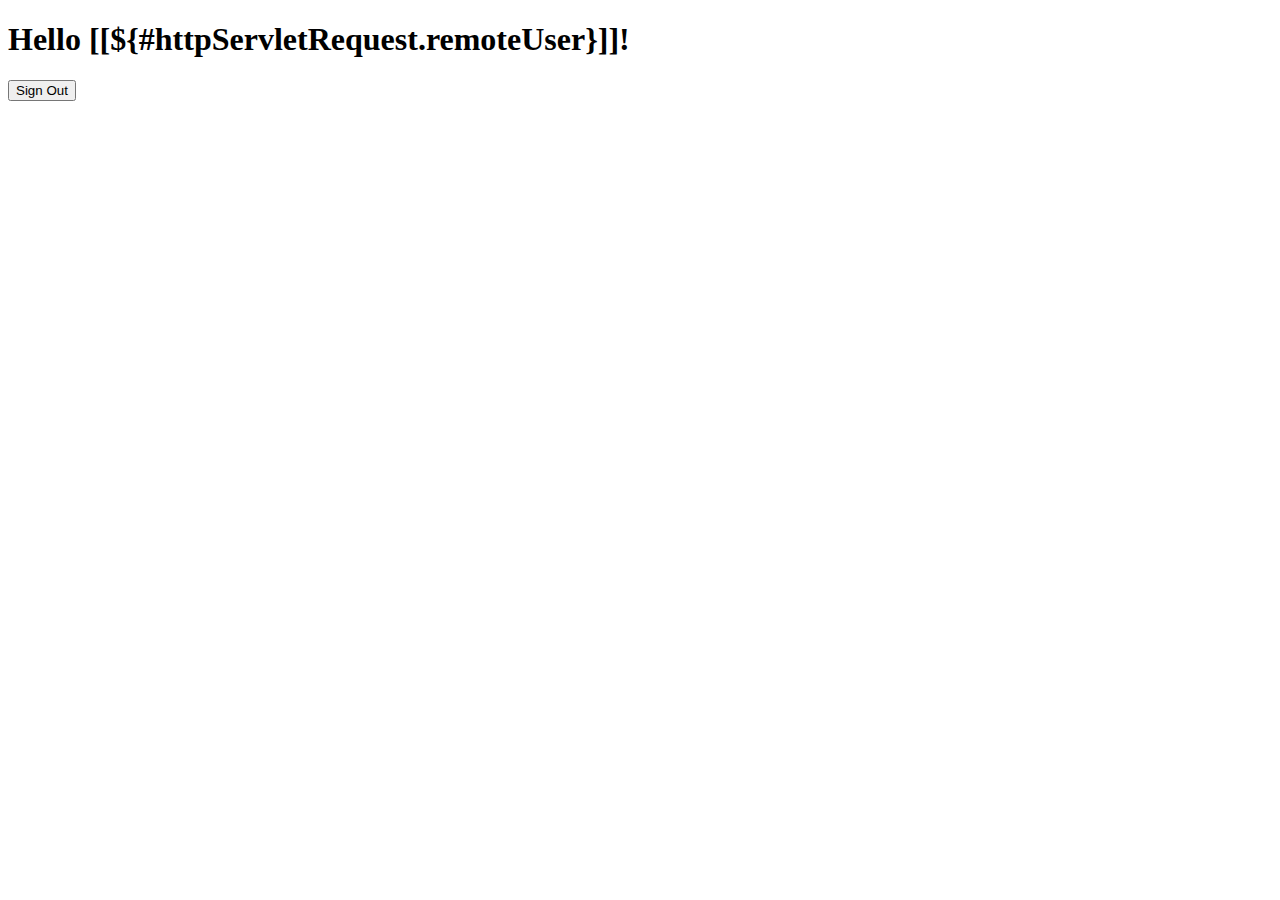
<file: src/main/resources/templates/hello.html>
<!DOCTYPE html>
<html xmlns="http://www.w3.org/1999/xhtml" xmlns:th="http://www.thymeleaf.org"
      xmlns:sec="http://www.thymeleaf.org/thymeleaf-extras-springsecurity3">
    <head>
        <title>Hello World!</title>
    </head>
    <body>
        <h1 th:inline="text">Hello [[${#httpServletRequest.remoteUser}]]!</h1>
        <form th:action="@{/logout}" method="post">
            <input type="submit" value="Sign Out"/>
        </form>
    </body>
</html>
</file>
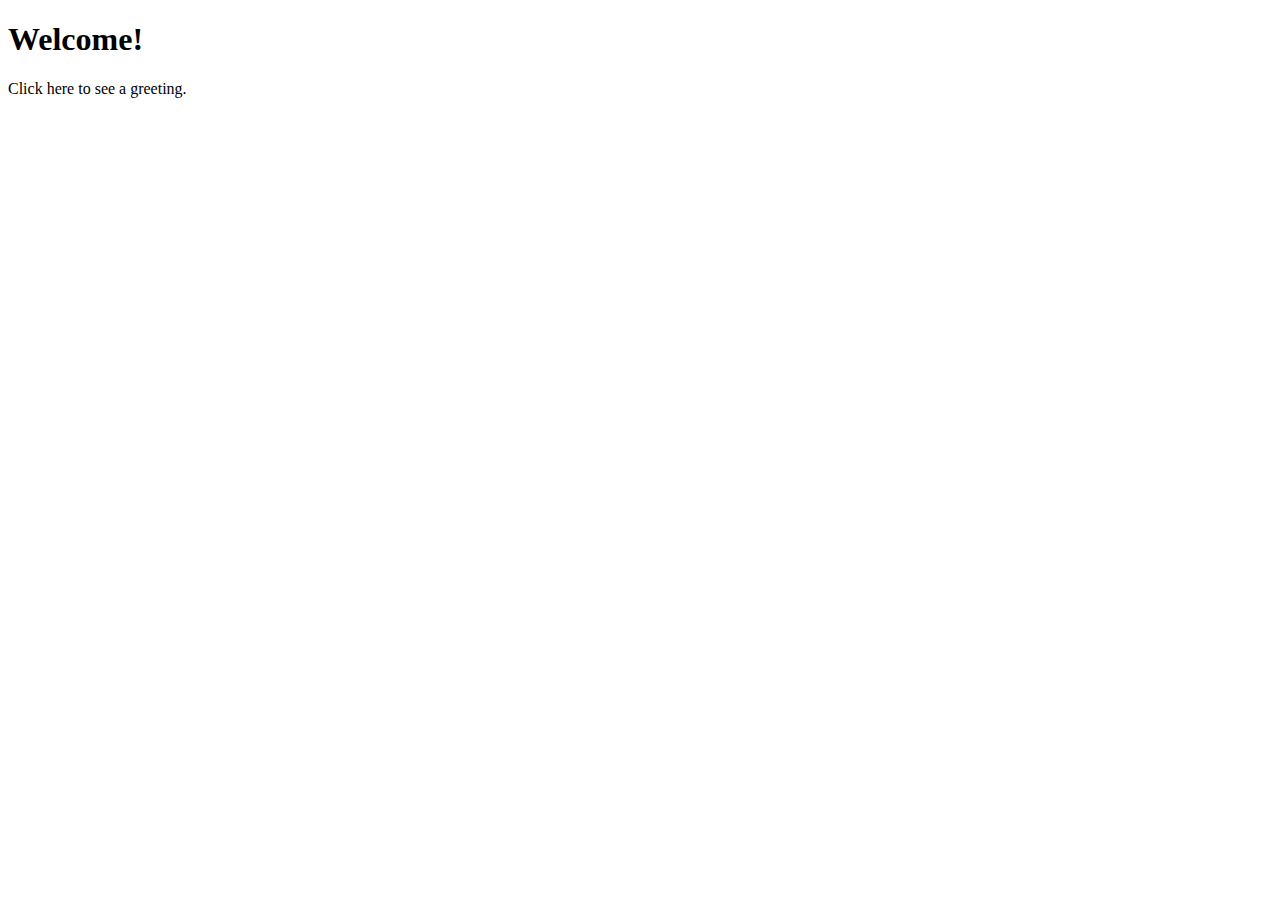
<file: src/main/resources/templates/home.html>
<!DOCTYPE html>
<html xmlns="http://www.w3.org/1999/xhtml" xmlns:th="http://www.thymeleaf.org" xmlns:sec="http://www.thymeleaf.org/thymeleaf-extras-springsecurity3">
    <head>
        <title>Spring Security Example</title>
    </head>
    <body>
        <h1>Welcome!</h1>
        
        <p>Click <a th:href="@{/hello}">here</a> to see a greeting.</p>
    </body>
</html>
</file>
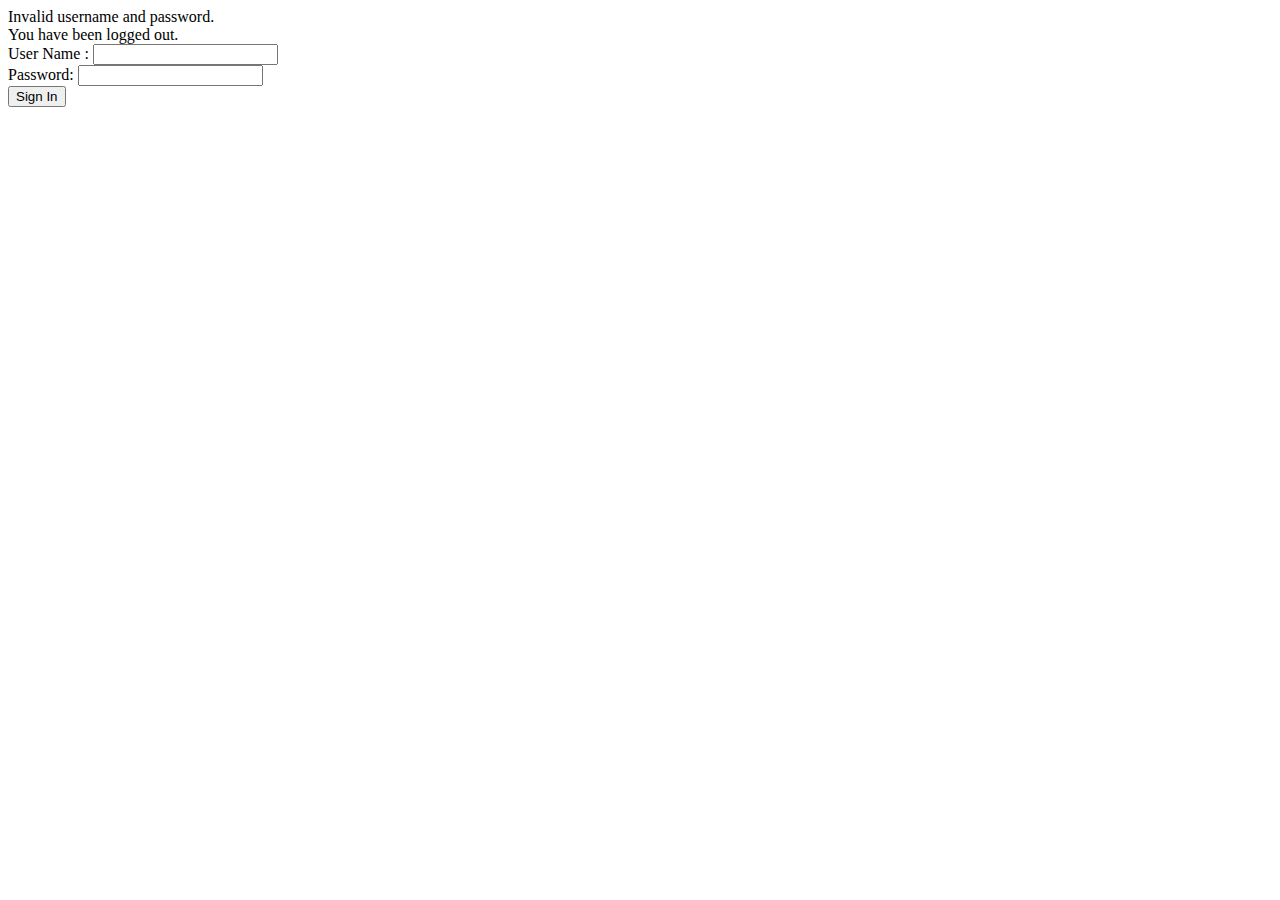
<file: src/main/resources/templates/loginbk.html>
<!DOCTYPE html>
<html xmlns="http://www.w3.org/1999/xhtml" xmlns:th="http://www.thymeleaf.org"
      xmlns:sec="http://www.thymeleaf.org/thymeleaf-extras-springsecurity3">
    <head>
        <title>Spring Security Example </title>
    </head>
    <body>
        <div th:if="${param.error}">
            Invalid username and password.
        </div>
        <div th:if="${param.logout}">
            You have been logged out.
        </div>
        <form th:action="@{/login}" method="post">
            <div><label> User Name : <input type="text" name="username"/> </label></div>
            <div><label> Password: <input type="password" name="password"/> </label></div>
            <div><input type="submit" value="Sign In"/></div>
        </form>
    </body>
</html>
</file>
